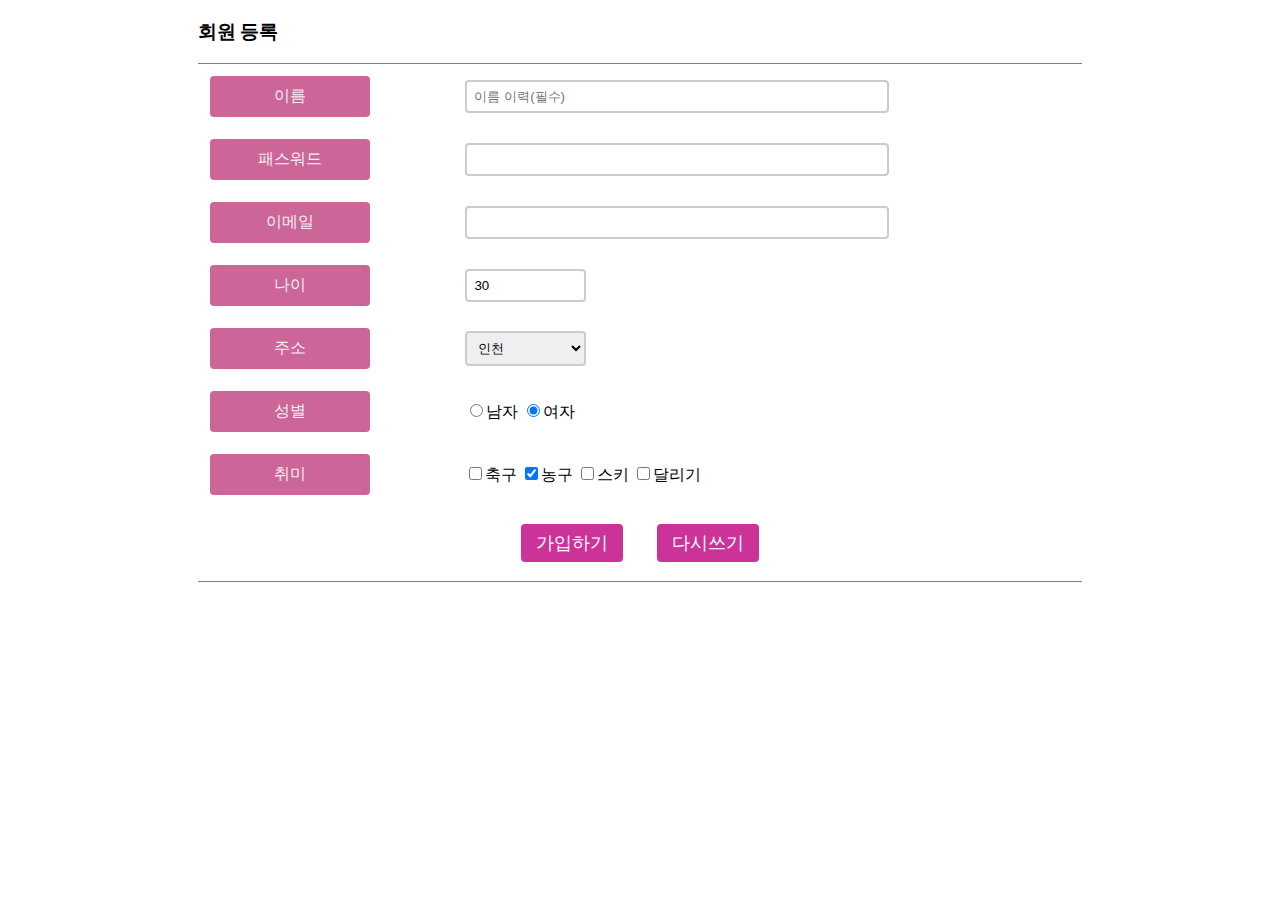
<file: WebContent/day2/member.html>
<!DOCTYPE html>
<html>
<head>
<meta charset="UTF-8">
<title>회원 등록 </title><!-- 스타일 참고  -->
<link rel="stylesheet" href="../css/member.css?v=3">
<script>
	function validCheck() {
		const frm = document.frmReg;
		//1. 패스워드는 8글자 이상이어야 한다.
		if (frm.password.value.length < 8){
			alert('패스워드는 8글자 이상으로 하세요.');
			frm.password.focus();				// 포커스(커서) 이동 
			return false;						//함수가 종료.
		}
		//2. 나이 : 태그 min,max 무시 -> 20 ~ 70 값 범위로 검사합니다.
		if(frm.age.value < 20 || frm.age.value > 70 ){    //  return false 할 조건으로 작성. 이 위치는 위의 조건이 거짓일 때만 실행됩니다. 
			alert('나이는 20세 이상 70세 이하로만 가능합니다. ');
			frm.age.focus();
			return false;
		}
		
		for(let i=0 ;i<frm.hobby.length;i++){
			if(frm.hobby[i].checked){       //checked 속성은 선택되어 있을 떄 true 
				return true;
			}
		}

		//체크한것 이 한개도 없으면 여기와서 실행합니다.
		alert('취미를 1개라도 선택해 주세요.');
		return false;
	}
</script>
</head>
<body>
	<div style="width: 70%; margin: auto;">
		<h3>회원 등록</h3>
		<form action ="member_save.jsp" name="frmReg" method="post" 
		onsubmit="return validCheck()"> 
			<table style="width: 100%">
				<tr>
					<td><label>이름</label></td>  <!--  required 필수 입력  , readonly : 읽기만.-->
					<td><input type="text" name="name" placeholder="이름 이력(필수)"  required></td>
				</tr>
				<tr>
					<td><label>패스워드</label></td>
					<td><input type="password" name="password"></td>
				</tr>
				<tr>
					<td><label>이메일</label></td>
					<td><input type="email" name="email"></td>
				</tr>
				<tr>
					<td><label>나이</label></td>
					<td><input type="number" name="age" min="10" max="99"  
						value="30"></td>  <!-- value는 기본값. type="number" 일 때는 min,max 속성 설정 가능.-->
				</tr>
				<tr>
					<td><label>주소</label></td>
					<td><select name="addr">
							<!-- value 속성은 서버에 전달시킬 값 -->
							<option value="서울">서울</option>
							<option value="인천" selected>인천</option>  <!-- selected 는 기본 선택 값. -->
							<option value="대전">대전</option>
							<option value="광주">광주</option>
							<option value="부산">부산</option>
					</select></td>
				</tr>
				<tr>
					<td><label>성별</label></td>
					<td><input type="radio" value="male" name="gender">남자
						<input type="radio" value="female" name="gender" checked>여자   <!-- checked  는 기본 선택 -->
					</td>
				</tr>
				<tr>
					<td><label>취미</label></td>
					<td><!--  checkbox 도  checked  는 기본 선택 -->  <!--  -->
						<!-- 복수 선택이 가능 : hobby 이름이 같고 선택 여러개 하면 선택한 값은 배열로 저장됩니다. --> 
						<input type="checkbox" name="hobby" value="축구">축구
						<input type="checkbox" name="hobby" value="농구" checked>농구
						<input type="checkbox" name="hobby" value="스키">스키 
						<input type="checkbox" name="hobby" value="달리기">달리기
					</td>
				</tr>
				<tr>
					<td colspan="2" style="text-align: center">
						<input 	type="submit" value="가입하기">   
						<!-- submit : 서버에게 데이터를 제출 (form action 속성값에 설정된 url 로 데이터 전달.)
						action 이 .html 은 데이터 전송확인은 못합니다. url 이동만 확인!!-->
						<input type="reset"	value="다시쓰기">
					</td>
				</tr>	
			</table>
		</form>
	</div>
</body>
</html>
</file>
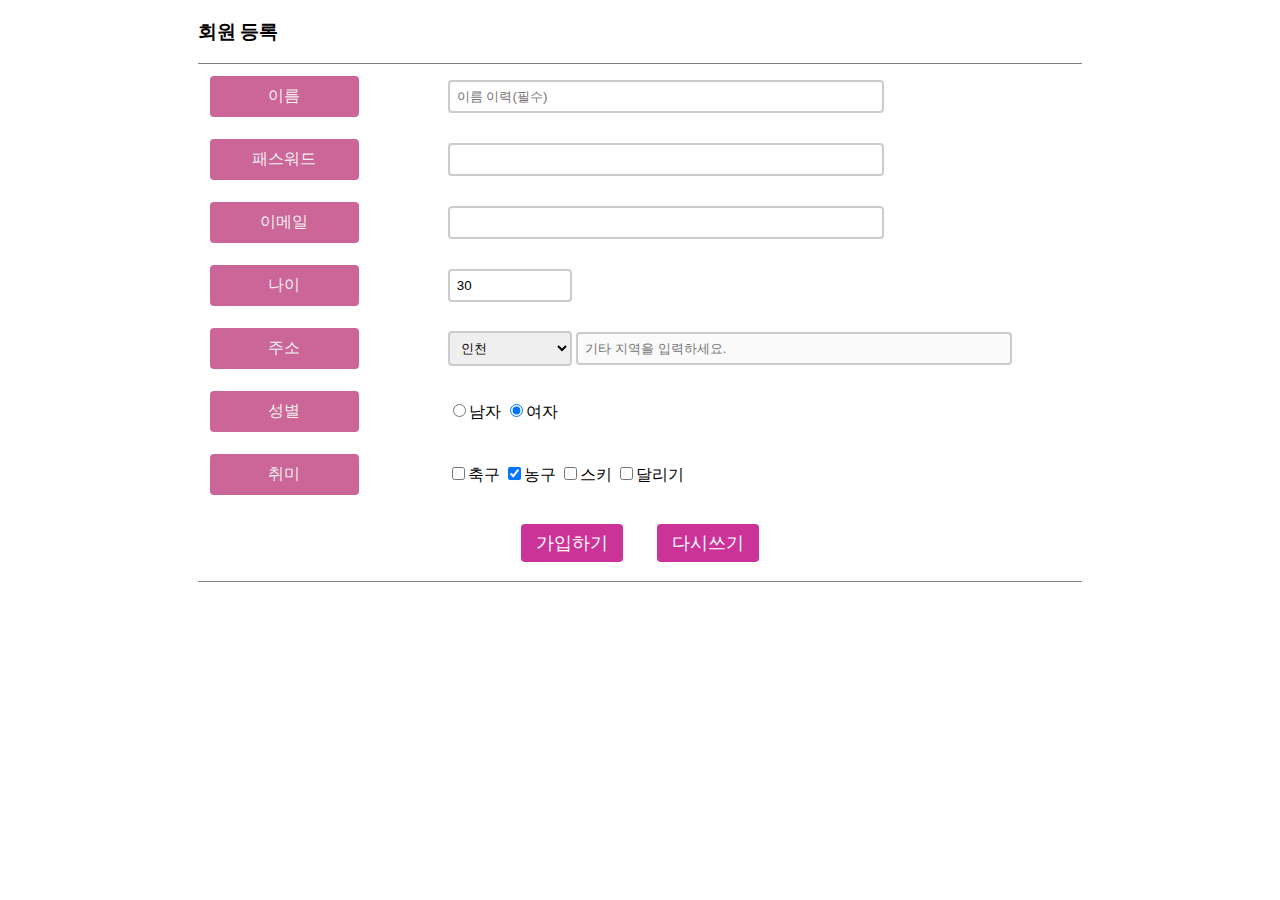
<file: WebContent/day3/member.html>
<!DOCTYPE html>
<html>
<head>
<meta charset="UTF-8">
<title>Day3[2] - db 회원 등록</title>
<!-- 스타일 참고  -->
<link rel="stylesheet" href="../css/member.css?v=3">
<script>
	function validCheck() {
		const frm = document.frmReg;
		//1. 패스워드는 8글자 이상이어야 한다.
		if (frm.password.value.length < 8){
			alert('패스워드는 8글자 이상으로 하세요.');
			frm.password.focus();				// 포커스(커서) 이동 
			return false;						//함수가 종료.
		}
		//2. 나이 : 태그 min,max 무시 -> 20 ~ 70 값 범위로 검사합니다.
		if(frm.age.value < 20 || frm.age.value > 70 ){    //  return false 할 조건으로 작성. 이 위치는 위의 조건이 거짓일 때만 실행됩니다. 
			alert('나이는 20세 이상 70세 이하로만 가능합니다. ');
			frm.age.focus();
			return false;
		}
		
		for(let i=0 ;i<frm.hobby.length;i++){
			if(frm.hobby[i].checked){       //checked 속성은 선택되어 있을 떄 true 
				return true;
			}
		}

		//체크한것 이 한개도 없으면 여기와서 실행합니다.
		alert('취미를 1개라도 선택해 주세요.');
		return false;
	}

	
</script>
</head>
<body>
	<div style="width: 70%; margin: auto;">
		<h3>회원 등록</h3>
		<form action="member_dbsave.jsp" name="frmReg" method="post"
			onsubmit="return validCheck()">
			<table style="width: 100%">
				<tr>
					<td><label>이름</label></td>
					<!--  required 필수 입력  , readonly : 읽기만.-->
					<td><input type="text" name="name" placeholder="이름 이력(필수)"
						required></td>
				</tr>
				<tr>
					<td><label>패스워드</label></td>
					<td><input type="password" name="password"></td>
				</tr>
				<tr>
					<td><label>이메일</label></td>
					<td><input type="email" name="email"></td>
				</tr>
				<tr>
					<td><label>나이</label></td>
					<td><input type="number" name="age" min="10" max="99"
						value="30"></td>
					<!-- value는 기본값. type="number" 일 때는 min,max 속성 설정 가능.-->
				</tr>
				<tr>
					<td><label>주소</label></td>
					<td><select name="addr" id="addr_select">
							<!-- value 속성은 서버에 전달시킬 값 -->
							<option value="서울">서울</option>
							<option value="인천" selected>인천</option>
							<!-- selected 는 기본 선택 값. -->
							<option value="대전">대전</option>
							<option value="광주">광주</option>
							<option value="기타">기타</option>
					</select> 
					<span id="addr_id"><input type="text" name="addr_etc" disabled="disabled" 
							placeholder="기타 지역을 입력하세요." >
					</span></td>
				</tr>
				<tr>
					<td><label>성별</label></td>
					<td><input type="radio" value="male" name="gender">남자
						<input type="radio" value="female" name="gender" checked>여자
						<!-- checked  는 기본 선택 --></td>
				</tr>
				<tr>
					<td><label>취미</label></td>
					<td>
						<!--  checkbox 도  checked  는 기본 선택 --> <!--  --> <!-- 복수 선택이 가능 : hobby 이름이 같고 선택 여러개 하면 선택한 값은 배열로 저장됩니다. -->
						<input type="checkbox" name="hobby" value="축구">축구 <input
						type="checkbox" name="hobby" value="농구" checked>농구 <input
						type="checkbox" name="hobby" value="스키">스키 <input
						type="checkbox" name="hobby" value="달리기">달리기
					</td>
				</tr>
				<tr>
					<td colspan="2" style="text-align: center"><input
						type="submit" value="가입하기"> <!-- submit : 서버에게 데이터를 제출 (form action 속성값에 설정된 url 로 데이터 전달.)
						action 이 .html 은 데이터 전송확인은 못합니다. url 이동만 확인!!--> <input
						type="reset" value="다시쓰기"></td>
				</tr>
			</table>
		</form>
	</div>
	<script type="text/javascript">
	document.getElementById("addr_select").addEventListener("change",function(){
		if(this.value=="기타"){	// this는 getElementById("addr_select") 요소
//			document.getElementById("addr_id").style.display="inline-block";
			document.frmReg.addr_etc.disabled=false;
		}else {
//			document.getElementById("addr_id").style.display="none";
			document.frmReg.addr_etc.disabled=true;
		}
		
	});
	</script>
</body>
</html>
</file>
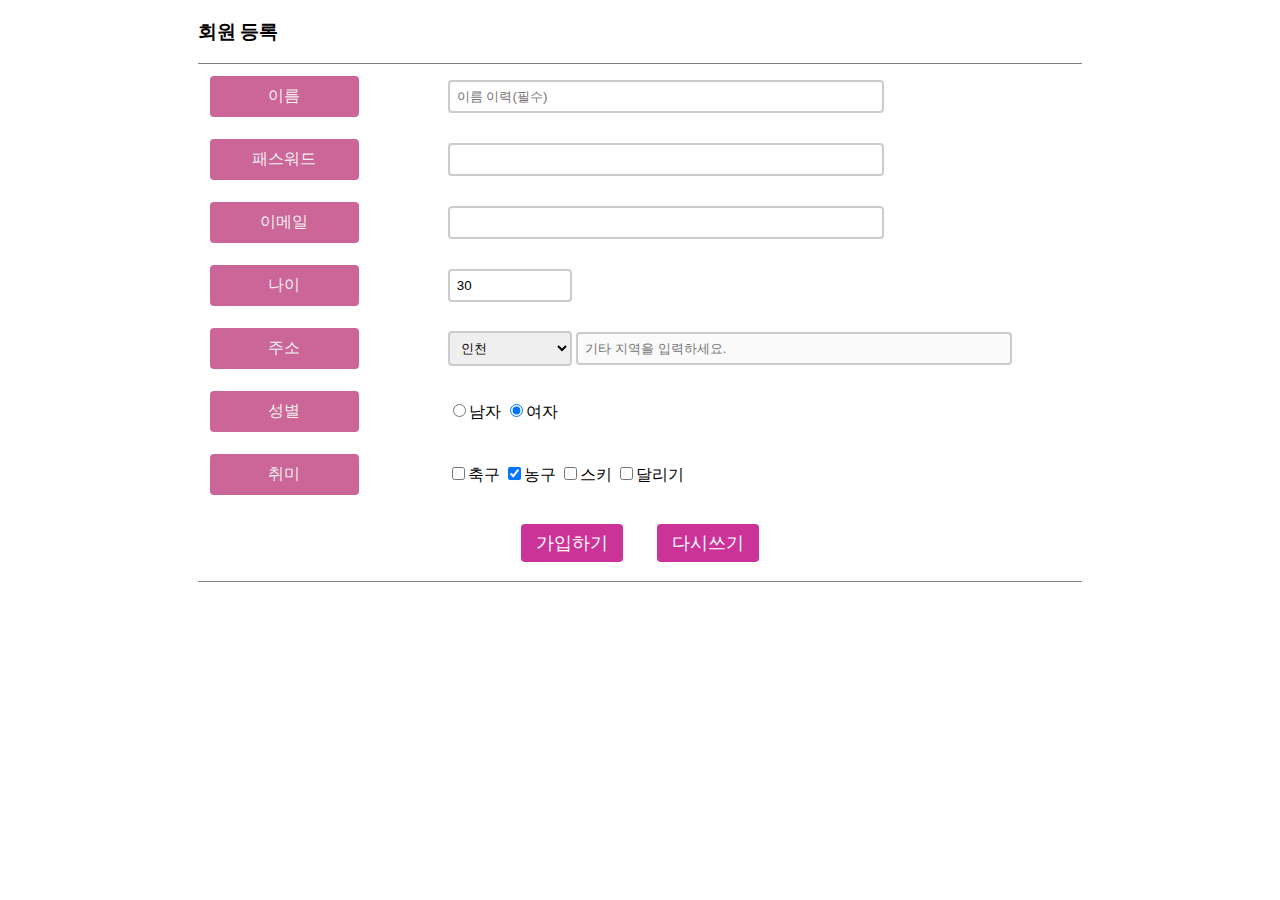
<file: WebContent/day5/registration.html>
<!DOCTYPE html>
<html>
<head>
<meta charset="UTF-8">
<title>Day3[2] - db 회원 등록</title>
<!-- 스타일 참고  -->
<link rel="stylesheet" href="../css/member.css?v=3">
<script>
	function validCheck() {
		const frm = document.frmReg;
		//1. 패스워드는 8글자 이상이어야 한다.
		if (frm.password.value.length < 8){
			alert('패스워드는 8글자 이상으로 하세요.');
			frm.password.focus();				// 포커스(커서) 이동 
			return false;						//함수가 종료.
		}
		//2. 나이 : 태그 min,max 무시 -> 20 ~ 70 값 범위로 검사합니다.
		if(frm.age.value < 20 || frm.age.value > 70 ){    //  return false 할 조건으로 작성. 이 위치는 위의 조건이 거짓일 때만 실행됩니다. 
			alert('나이는 20세 이상 70세 이하로만 가능합니다. ');
			frm.age.focus();
			return false;
		}
		
		for(let i=0 ;i<frm.hobby.length;i++){
			if(frm.hobby[i].checked){       //checked 속성은 선택되어 있을 떄 true 
				return true;
			}
		}

		//체크한것 이 한개도 없으면 여기와서 실행합니다.
		alert('취미를 1개라도 선택해 주세요.');
		return false;
	}

	
</script>
</head>
<body>
	<div style="width: 70%; margin: auto;">
		<h3>회원 등록</h3>
		<form action="registration.jsp" name="frmReg" method="post"
			onsubmit="return validCheck()">
			<table style="width: 100%">
				<tr>
					<td><label>이름</label></td>
					<!--  required 필수 입력  , readonly : 읽기만.-->
					<td><input type="text" name="name" placeholder="이름 이력(필수)"
						required></td>
				</tr>
				<tr>
					<td><label>패스워드</label></td>
					<td><input type="password" name="password"></td>
				</tr>
				<tr>
					<td><label>이메일</label></td>
					<td><input type="email" name="email"></td>
				</tr>
				<tr>
					<td><label>나이</label></td>
					<td><input type="number" name="age" min="10" max="99"
						value="30"></td>
					<!-- value는 기본값. type="number" 일 때는 min,max 속성 설정 가능.-->
				</tr>
				<tr>
					<td><label>주소</label></td>
					<td><select name="addr" id="addr_select">
							<!-- value 속성은 서버에 전달시킬 값 -->
							<option value="서울">서울</option>
							<option value="인천" selected>인천</option>
							<!-- selected 는 기본 선택 값. -->
							<option value="대전">대전</option>
							<option value="광주">광주</option>
							<option value="기타">기타</option>
					</select> 
					<span id="addr_id"><input type="text" name="addr_etc" disabled="disabled" 
							placeholder="기타 지역을 입력하세요." >
					</span></td>
				</tr>
				<tr>
					<td><label>성별</label></td>
					<td><input type="radio" value="male" name="gender">남자
						<input type="radio" value="female" name="gender" checked>여자
						<!-- checked  는 기본 선택 --></td>
				</tr>
				<tr>
					<td><label>취미</label></td>
					<td>
						<!--  checkbox 도  checked  는 기본 선택 --> <!--  --> <!-- 복수 선택이 가능 : hobby 이름이 같고 선택 여러개 하면 선택한 값은 배열로 저장됩니다. -->
						<input type="checkbox" name="hobby" value="축구">축구 <input
						type="checkbox" name="hobby" value="농구" checked>농구 <input
						type="checkbox" name="hobby" value="스키">스키 <input
						type="checkbox" name="hobby" value="달리기">달리기
					</td>
				</tr>
				<tr>
					<td colspan="2" style="text-align: center"><input
						type="submit" value="가입하기"> <!-- submit : 서버에게 데이터를 제출 (form action 속성값에 설정된 url 로 데이터 전달.)
						action 이 .html 은 데이터 전송확인은 못합니다. url 이동만 확인!!--> <input
						type="reset" value="다시쓰기"></td>
				</tr>
			</table>
		</form>
	</div>
	<script type="text/javascript">
	document.getElementById("addr_select").addEventListener("change",function(){
		if(this.value=="기타"){	// this는 getElementById("addr_select") 요소
//			document.getElementById("addr_id").style.display="inline-block";
			document.frmReg.addr_etc.disabled=false;
		}else {
//			document.getElementById("addr_id").style.display="none";
			document.frmReg.addr_etc.disabled=true;
		}
		
	});
	</script>
</body>
</html>
</file>
<file: WebContent/css/member.css>
td {
	padding: 10px;
	/* 	border: 1px solid gray; */
}

table {
	border-bottom: 1px solid gray;
	border-top: 1px solid gray;
}

input, select {
	padding: 7px;
	border-radius: 4px;
	border: 2px solid #ccc;
	box-sizing: border-box;
}

input[type=text], input[type=password], input[type=email] {
	width: 70%;
}

input[type=number], select {
	width: 20%;
}

input[type=submit], input[type=reset], input[type=button] {
	padding: 7px 15px;
	margin: 7px 15px;
	cursor: pointer;
	background: #cc3399;
	font-size: 1.1em;
	color: white;
	border: none;
}

input[type=submit]:hover, input[type=reset]:hover, input[type=button]:hover {
	background: #cc6699;
}

label {
	display: inline-block;
	width: 60%;
	padding: 10px;
	margin: auto;
	background: #cc6699;
	border-radius: 4px;
	text-align: center;
	color: #eee;
	width: 60%;
}
</file>
